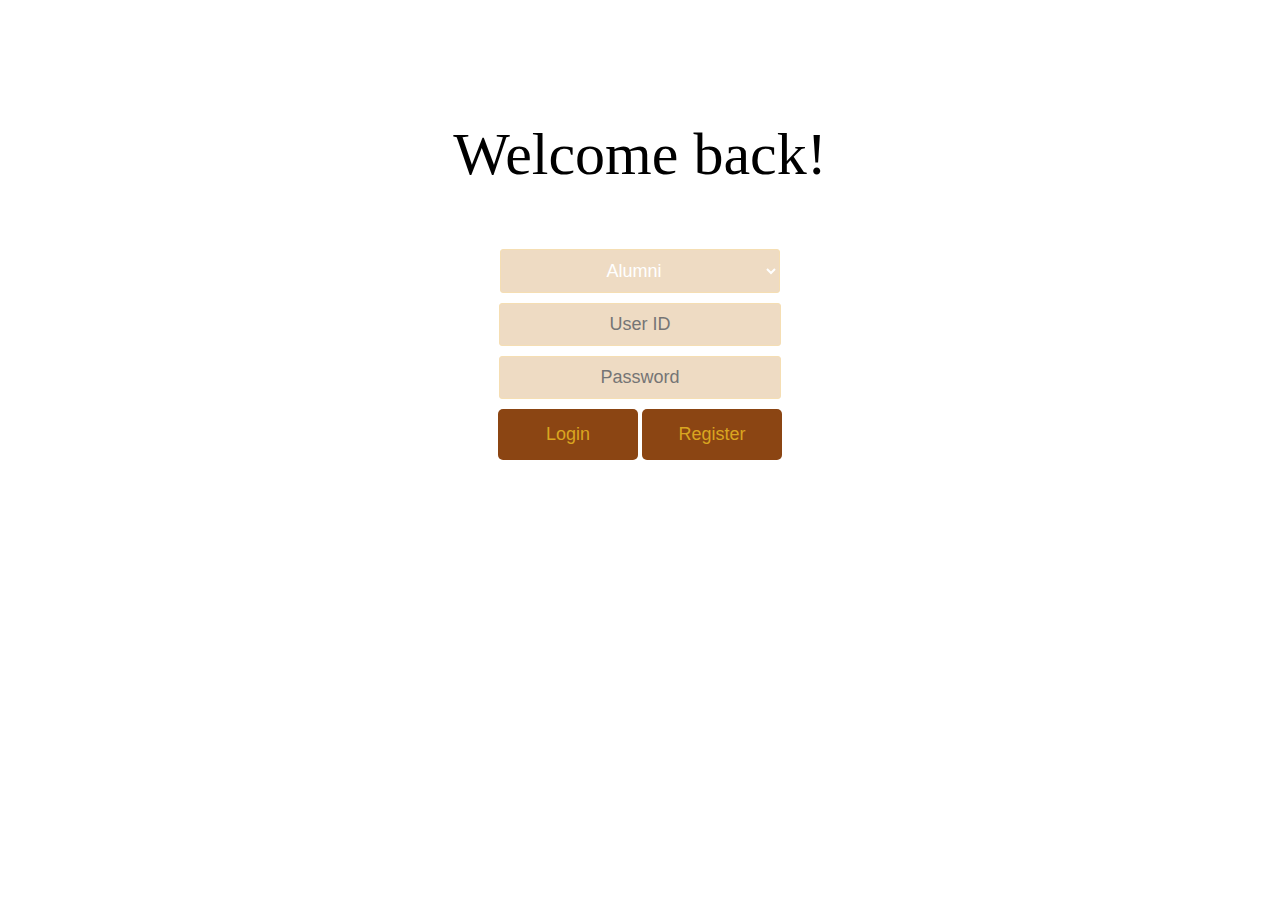
<file: AlumniManagementSystem/login.html>
<!DOCTYPE html PUBLIC "-//W3C//DTD XHTML 1.0 Transitional//EN" "http://www.w3.org/TR/xhtml1/DTD/xhtml1-transitional.dtd">
<html xmlns="http://www.w3.org/1999/xhtml">
<head>
<meta http-equiv="Content-Type" content="text/html; charset=utf-8" />
<title>ALumni Login</title>
</head>

<link rel="stylesheet" href="css/login.css" />
  
<body>
<div class="login_wrapper">
	<div class="login_container">
		<h1>Welcome back!</h1>
		
		<form class="login_form" method="post">
        	<select name="login_usertype" >
            <option value="alumni">Alumni</option>
            <option value="administrator"> Administrator</option>
            </select>
			<input type="text" placeholder="User ID" name="login_userid">
			<input type="password" placeholder="Password" name="login_password">
			<button type="submit" name="login" formaction="login_status.php">Login</button>
            <button type="submit" name="register" formaction="register.html">Register</button>
            <br /><br /><a href="index.php">Home</a> &nbsp;&nbsp;&nbsp;&nbsp;&nbsp;
      
		</form>
	</div>
</div>
</body>
</html>
</file>
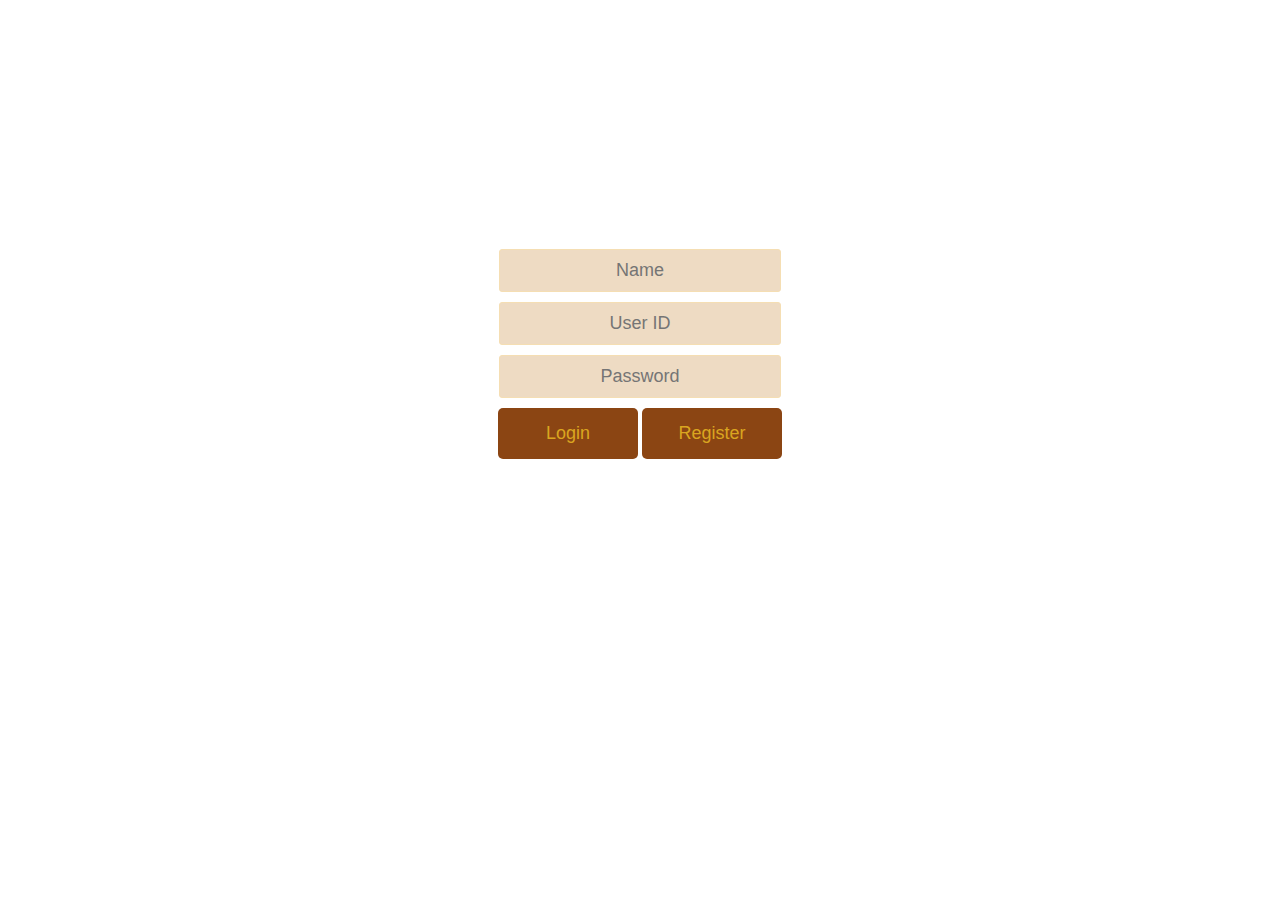
<file: AlumniManagementSystem/register.html>
<!DOCTYPE html PUBLIC "-//W3C//DTD XHTML 1.0 Transitional//EN" "http://www.w3.org/TR/xhtml1/DTD/xhtml1-transitional.dtd">
<html xmlns="http://www.w3.org/1999/xhtml">
<head>
<meta http-equiv="Content-Type" content="text/html; charset=utf-8" />
<title>Alumni Member Register</title>
</head>
<link rel="stylesheet" href="css/register.css" />

<body>
<div class="register_wrapper">
	<div class="register_container">
		<h1>Register now!</h1>
		
		<form class="register_form" method="post">
        	<input type="text" placeholder="Name" name="register_ic">
			<input type="text" placeholder="User ID" name="register_userid">
			<input type="password" placeholder="Password" name="register_password">
			<button type="submit" name="login" formaction="login.html">Login</button>
            <button type="submit" name="register" formaction="registration_status.php">Register</button>
            <br /><br /><a href="index.php">Not Now</a>
		</form>
	</div>
</body>
</html>
</file>
<file: AlumniManagementSystem/css/login.css>
@charset "utf-8";
/* CSS Document */

body
{
	box-sizing: border-box;
	color:black;
	margin: 0;
	padding: 0;
}
.login_wrapper 
{
  background-image: url('https://media.istockphoto.com/photos/graduation-cap-picture-id951149042?k=20&m=951149042&s=612x612&w=0&h=nCskUmwLTSG-tePIjq2tUU_otaU8DjmDhjc3Bi2MBYU=');
  background-repeat: no-repeat;
  background-size: cover;
  position: absolute;
  width: 100%;
  height: 100%;
  overflow: hidden;
}
.login_container 
{
  max-width: 600px;
  margin: 0 auto;
  padding: 80px 0;
  height: 400px;
  text-align: center;
}
.login_container h1 
{
  font-size: 60px;
  transition:1s;
  font-weight: 200;
}
.login_form 
{
  padding: 20px 0;
  position: relative;
  z-index: 2;
}
.login_form select
{
	outline: 0;
  	border: 1px solid wheat;
  	background:rgb(222, 184, 135, 0.5);
  	width: 280px;
  	border-radius: 3px;
  	padding: 10px 15px;
  	margin: 0 auto 10px auto;
  	display: block;
  	text-align: center;
  	font-size: 18px;
  	color: white;
  	font-weight: 300;
}
.login_form select:hover
{
	background-color:cornsilk;
	color:maroon;
}
.login_form input 
{
  outline: 0;
  border: 1px solid wheat;
  background:rgb(222, 184, 135, 0.5);
  width: 250px;
  border-radius: 3px;
  padding: 10px 15px;
  margin: 0 auto 10px auto;
  display: block;
  text-align: center;
  font-size: 18px;
  color: black;
  font-weight: 300;
}
.login_form input:hover 
{
  background-color:cornsilk;
}
.login_form button 
{
  outline: 0;
  background-color:saddlebrown;
  border:none;
  padding: 15px 5px;
  color:goldenrod;
  border-radius: 5px;
  width: 140px;
  font-size: 18px;
}
.login_form button:hover 
{
  background-color:maroon;
}
.login_form a
{
	color:white; 
	font-size:14px;
}
.login_form a:hover
{
	font-size:26px;
}
</file>
<file: AlumniManagementSystem/css/register.css>
@charset "utf-8";
/* CSS Document */

body
{
	box-sizing: border-box;
	color:white;
	margin: 0;
	padding: 0;
}
.register_wrapper 
{
  background-image: url('https://media.istockphoto.com/photos/graduation-cap-picture-id951149042?k=20&m=951149042&s=612x612&w=0&h=nCskUmwLTSG-tePIjq2tUU_otaU8DjmDhjc3Bi2MBYU=');
  background-repeat: no-repeat;
  background-size: cover;
  position: absolute;
  width: 100%;
  height: 100%;
  overflow: hidden;
}
.register_container 
{
  max-width: 600px;
  margin: 0 auto;
  padding: 80px 0;
  height: 400px;
  text-align: center;
}
.register_container h1 
{
  font-size: 60px;
  transition:1s;
  font-weight: 200;
}
.register_form 
{
  padding: 20px 0;
  position: relative;
  z-index: 2;
}
.register_form select
{
	outline: 0;
  	border: 1px solid wheat;
  	background:rgb(222, 184, 135, 0.5);
  	width: 280px;
  	border-radius: 3px;
  	padding: 10px 15px;
  	margin: 0 auto 10px auto;
  	display: block;
  	text-align: center;
  	font-size: 18px;
  	color: white;
  	font-weight: 300;
}
.register_form select:hover
{
	background-color:cornsilk;
	color:maroon;
}
.register_form input 
{
  outline: 0;
  border: 1px solid wheat;
  background:rgb(222, 184, 135, 0.5);
  width: 250px;
  border-radius: 3px;
  padding: 10px 15px;
  margin: 0 auto 10px auto;
  display: block;
  text-align: center;
  font-size: 18px;
  color: black;
  font-weight: 300;
}
.register_form input:hover 
{
  background-color:#E8F6F3;
}
.register_form button 
{
  outline: 0;
  background-color:saddlebrown;
  border:none;
  padding: 15px 5px;
  color:goldenrod;
  border-radius: 5px;
  width: 140px;
  font-size: 18px;
}
.register_form button:hover 
{
  background-color:maroon;
}
.register_form a
{
	color:white; 
	font-size:14px;
}
.register_form a:hover
{
	font-size:26px;
}
</file>
